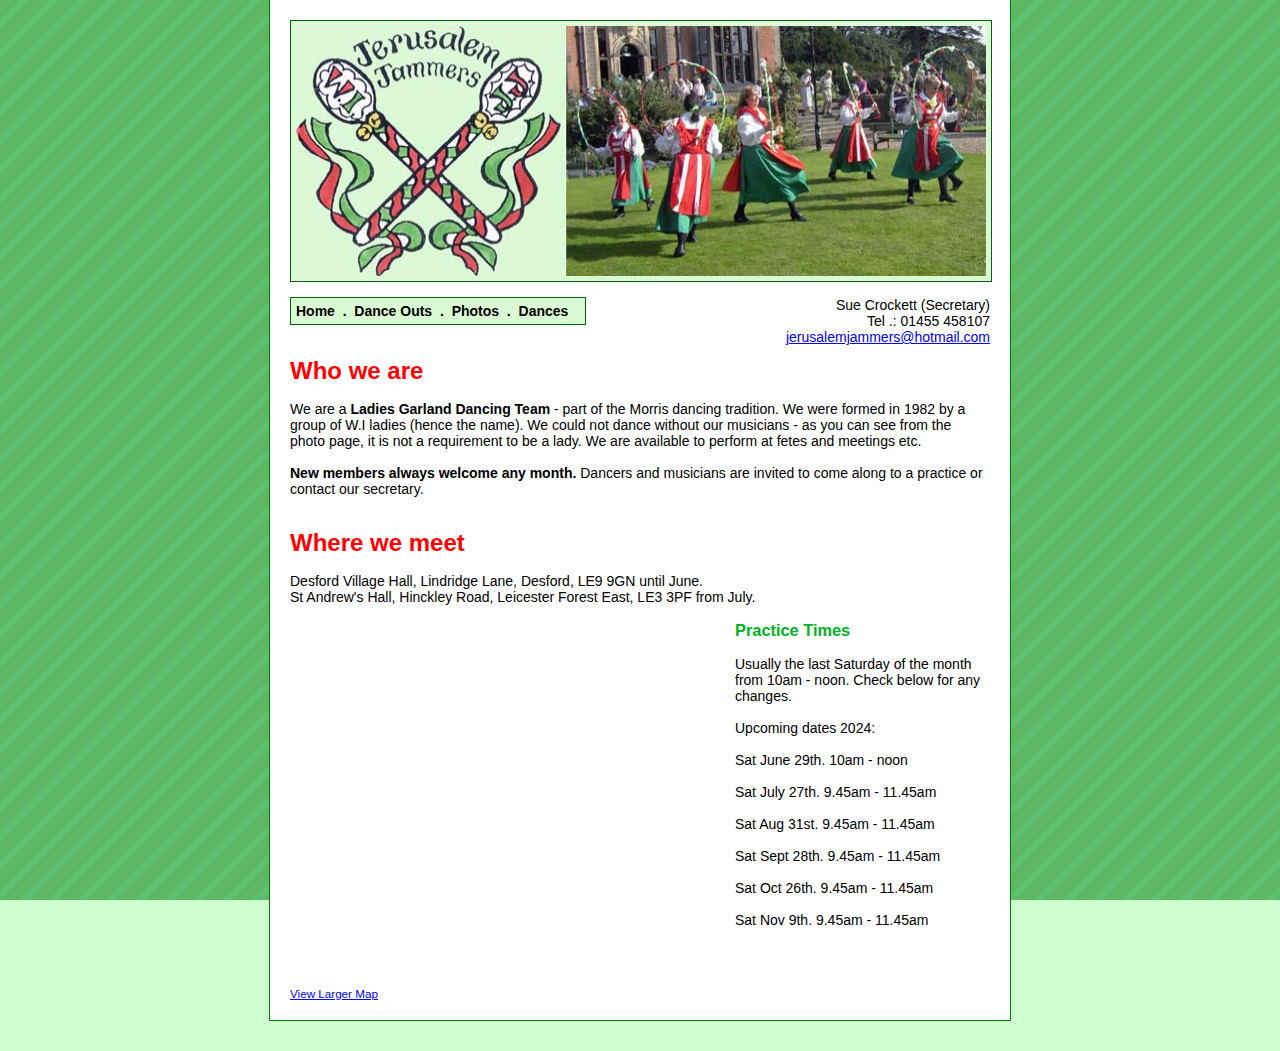
<file: index.html>
<!DOCTYPE html PUBLIC "-//W3C//DTD XHTML 1.0 Transitional//EN" "http://www.w3.org/TR/xhtml1/DTD/xhtml1-transitional.dtd">
<html xmlns="http://www.w3.org/1999/xhtml">

<meta http-equiv="Content-Type" content="text/html; charset=utf-8"/>
<title>The Jerusalem Jammers</title>
<link href="styles.css" rel="stylesheet" type="text/css"/>
</head>

<body>



<div id="wrapper">
	<img src="assets/images/title/title.jpg" alt="Jeruslaem Jammers" name="logo" width="690" height="250" id="logo"/>


	<div id="contact_top">
		<p>Sue Crockett (Secretary)</p>
		<p>Tel .: 01455 458107</p>
		<p><a href="mailto:jerusalemjammers@hotmail.com">jerusalemjammers@hotmail.com</a></p>
	</div>


	<p id="navigation"><a href="index.html">Home</a>&nbsp;&nbsp;.&nbsp;&nbsp;<a href="danceouts.html">Dance Outs</a>&nbsp;&nbsp;.&nbsp;&nbsp;<a href="photos.html">Photos</a>&nbsp;&nbsp;.&nbsp;&nbsp;<a href="dances.html">Dances</a></p>

<!-- InstanceBeginEditable name="body" -->


	<p>&nbsp;</p>
	<p>&nbsp;</p>



	<h2>Who we are</h2>


	<p>&nbsp;</p>



	<p>

	We are a <strong>Ladies Garland Dancing Team</strong> - part of the Morris dancing tradition. We were formed in 1982 by a group of W.I ladies (hence the name). We could not dance without our musicians - as you can see from the photo page, it is not a requirement to be a lady. We are available to perform at fetes and meetings etc.</p>

	<p>&nbsp;</p>
	<p><strong>New members always welcome any month. </strong> Dancers and musicians are invited to come along to a practice or contact our secretary.</p>
	<p>&nbsp;</p>
	<p>&nbsp;</p>



	<h2>Where we meet</h2>


	<p>&nbsp;</p>



	<p>Desford Village Hall, Lindridge Lane, Desford, LE9 9GN until June. </p>
        <p>St Andrew's Hall, Hinckley Road, Leicester Forest East, LE3 3PF from July. </p>

	<p>&nbsp;</p>


	<div id="practice_times">

		<h3>Practice Times</h3>

		<p>&nbsp;</p>


		<p>Usually the last Saturday of the month from 10am - noon. Check below for any changes. </p>


		<p>&nbsp;</p>


		<p>Upcoming dates 2024:</p>


		<p>&nbsp;</p>



		<p>Sat June 29th. 10am - noon</p>
		<p>&nbsp;</p>
		<p>Sat July 27th. 9.45am - 11.45am </p>
		<p>&nbsp;</p>
		<p>Sat Aug 31st. 9.45am - 11.45am </p>
		<p>&nbsp;</p>
		<p>Sat Sept 28th. 9.45am - 11.45am </p>
		<p>&nbsp;</p>
		<p>Sat Oct 26th. 9.45am - 11.45am </p>
		<p>&nbsp;</p>
		<p>Sat Nov 9th. 9.45am - 11.45am </p>
		<p>&nbsp;</p>
	</div>

	<iframe src="https://www.google.com/maps/embed?pb=!1m18!1m12!1m3!1d282.169707385249!2d-1.231617365805374!3d52.636495778381644!2m3!1f0!2f0!3f0!3m2!1i1024!2i768!4f13.1!3m3!1m2!1s0x48775e5ebe4c021b%3A0xf6244146f223d98!2sThe%20Hall!5e1!3m2!1sen!2suk!4v1680269401517!5m2!1sen!2suk" width="425" height="350" style="border:0;" allowfullscreen="" loading="lazy" referrerpolicy="no-referrer-when-downgrade"></iframe>
	<p><br/><small><a href="http://maps.google.co.uk/maps?f=q&amp;source=embed&amp;hl=en&amp;q=Main+St,+Kirby+Muxloe,+Leicester+LE9,+United+Kingdom&amp;sll=53.800651,-4.064941&amp;sspn=24.037263,67.675781&amp;ie=UTF8&amp;cd=1&amp;geocode=FRoqIwMd5DDt_w&amp;split=0&amp;ll=52.642543,-1.228495&amp;spn=0.023987,0.06609&amp;z=14&amp;iwloc=A" style="color:#0000FF;text-align:left">View Larger Map</a></small></p>
<!-- InstanceEndEditable -->


</div>


</body>
</html>
</file>
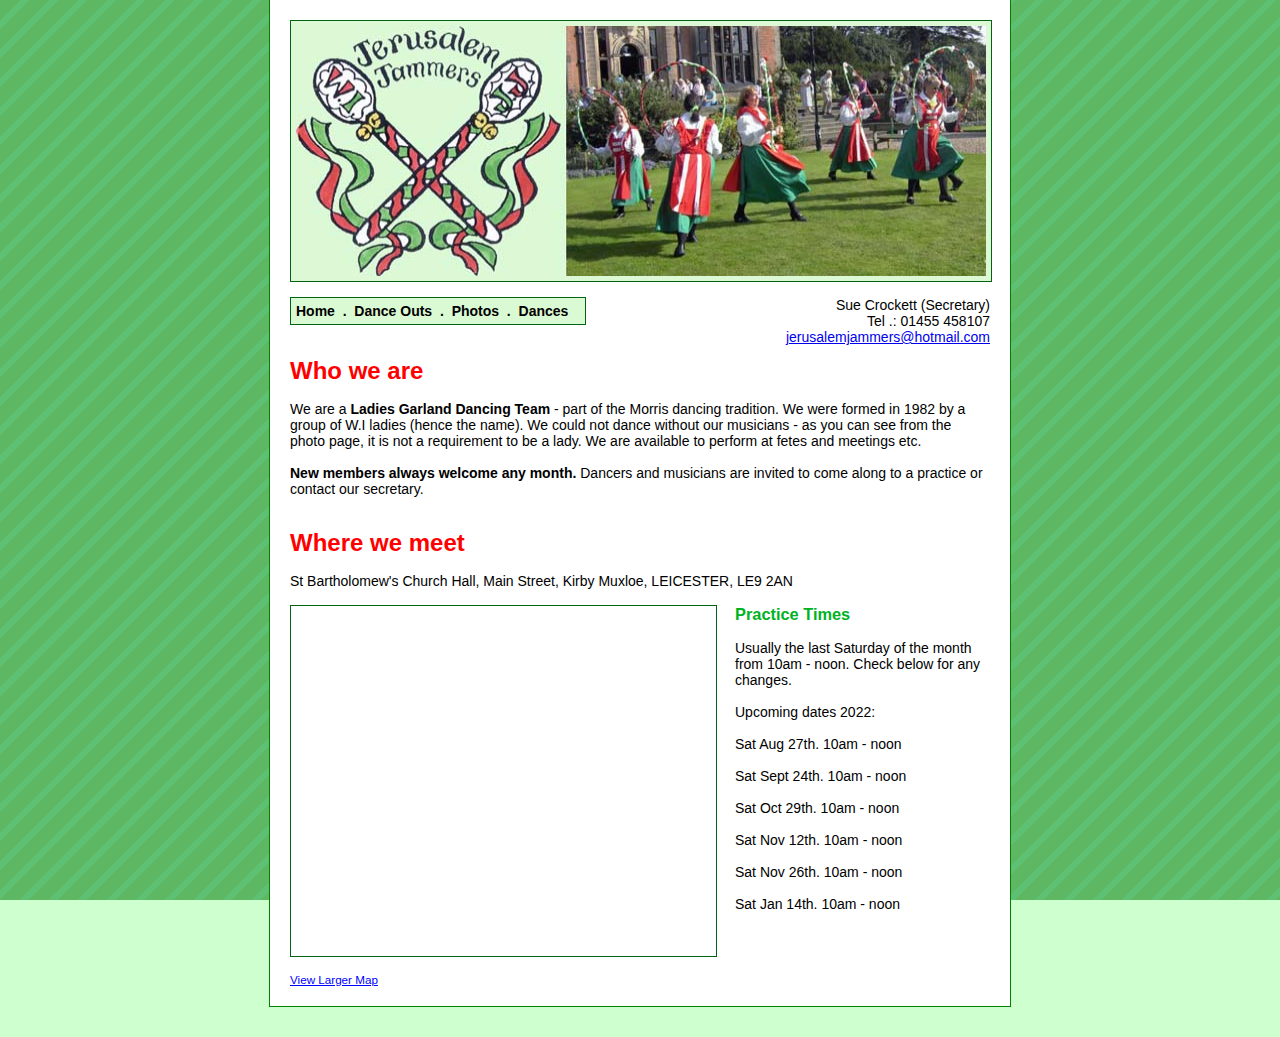
<file: www.jerusalemjammers.co.uk/index.html>
<!DOCTYPE html PUBLIC "-//W3C//DTD XHTML 1.0 Transitional//EN" "http://www.w3.org/TR/xhtml1/DTD/xhtml1-transitional.dtd">
<html xmlns="http://www.w3.org/1999/xhtml">

<meta http-equiv="Content-Type" content="text/html; charset=utf-8"/>
<title>The Jerusalem Jammers</title>
<link href="styles.css" rel="stylesheet" type="text/css"/>
</head>

<body>



<div id="wrapper">
	<img src="assets/images/title/title.jpg" alt="Jeruslaem Jammers" name="logo" width="690" height="250" id="logo"/>


	<div id="contact_top">
		<p>Sue Crockett (Secretary)</p>
		<p>Tel .: 01455 458107</p>
		<p><a href="mailto:jerusalemjammers@hotmail.com">jerusalemjammers@hotmail.com</a></p>
	</div>


	<p id="navigation"><a href="index.html">Home</a>&nbsp;&nbsp;.&nbsp;&nbsp;<a href="danceouts.html">Dance Outs</a>&nbsp;&nbsp;.&nbsp;&nbsp;<a href="photos.html">Photos</a>&nbsp;&nbsp;.&nbsp;&nbsp;<a href="dances.html">Dances</a></p>

<!-- InstanceBeginEditable name="body" -->


	<p>&nbsp;</p>
	<p>&nbsp;</p>



	<h2>Who we are</h2>


	<p>&nbsp;</p>



	<p>

	We are a <strong>Ladies Garland Dancing Team</strong> - part of the Morris dancing tradition. We were formed in 1982 by a group of W.I ladies (hence the name). We could not dance without our musicians - as you can see from the photo page, it is not a requirement to be a lady. We are available to perform at fetes and meetings etc.</p>

	<p>&nbsp;</p>
	<p><strong>New members always welcome any month. </strong> Dancers and musicians are invited to come along to a practice or contact our secretary.</p>
	<p>&nbsp;</p>
	<p>&nbsp;</p>



	<h2>Where we meet</h2>


	<p>&nbsp;</p>



	<p>St Bartholomew's Church Hall, Main Street, Kirby Muxloe, LEICESTER, LE9 2AN</p>



	<p>&nbsp;</p>


	<div id="practice_times">

		<h3>Practice Times</h3>

		<p>&nbsp;</p>


		<p>Usually the last Saturday of the month from 10am - noon. Check below for any changes. </p>


		<p>&nbsp;</p>


		<p>Upcoming dates 2022:</p>


		<p>&nbsp;</p>



		<p>Sat Aug 27th. 10am - noon</p>
		<p>&nbsp;</p>
		<p>Sat Sept 24th. 10am - noon</p>
		<p>&nbsp;</p>
		<p>Sat Oct 29th. 10am - noon</p>
		<p>&nbsp;</p>
		<p>Sat Nov 12th. 10am - noon</p>
		<p>&nbsp;</p>
		<p>Sat Nov 26th. 10am - noon</p>
		<p>&nbsp;</p>
		<p>Sat Jan 14th. 10am - noon</p>
		<p>&nbsp;</p>
	</div>

	<iframe width="425" height="350" frameborder="0" scrolling="no" marginheight="0" marginwidth="0" src="http://maps.google.co.uk/maps?f=q&amp;source=s_q&amp;hl=en&amp;q=Main+St,+Kirby+Muxloe,+Leicester+LE9,+United+Kingdom&amp;sll=53.800651,-4.064941&amp;sspn=24.037263,67.675781&amp;ie=UTF8&amp;cd=1&amp;geocode=FRoqIwMd5DDt_w&amp;split=0&amp;ll=52.642543,-1.228495&amp;spn=0.023987,0.06609&amp;z=14&amp;iwloc=A&amp;output=embed"></iframe>
	<p><br/><small><a href="http://maps.google.co.uk/maps?f=q&amp;source=embed&amp;hl=en&amp;q=Main+St,+Kirby+Muxloe,+Leicester+LE9,+United+Kingdom&amp;sll=53.800651,-4.064941&amp;sspn=24.037263,67.675781&amp;ie=UTF8&amp;cd=1&amp;geocode=FRoqIwMd5DDt_w&amp;split=0&amp;ll=52.642543,-1.228495&amp;spn=0.023987,0.06609&amp;z=14&amp;iwloc=A" style="color:#0000FF;text-align:left">View Larger Map</a></small></p>
<!-- InstanceEndEditable -->


</div>


</body>
</html>
</file>
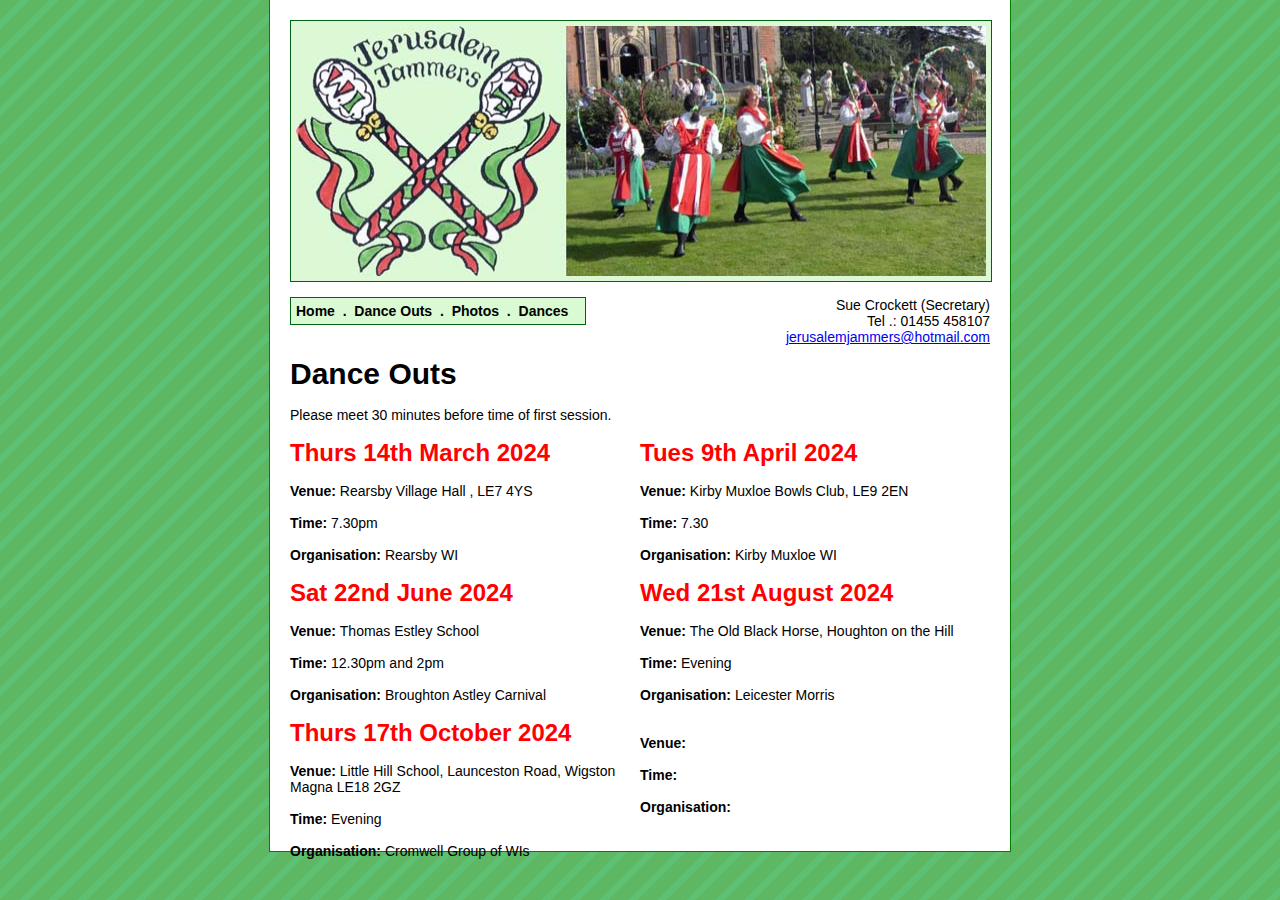
<file: danceouts.html>
<!DOCTYPE html PUBLIC "-//W3C//DTD XHTML 1.0 Transitional//EN" "http://www.w3.org/TR/xhtml1/DTD/xhtml1-transitional.dtd">
<html xmlns="http://www.w3.org/1999/xhtml">
<meta http-equiv="Content-Type" content="text/html; charset=utf-8"/>
<title>The Jerusalem Jammers</title>
<link href="styles.css" rel="stylesheet" type="text/css"/>

</head>

<body>


<div id="wrapper">
	<img src="assets/images/title/title.jpg" alt="Jeruslaem Jammers" name="logo" width="690" height="250" id="logo"/>


	<div id="contact_top">
		<p>Sue Crockett (Secretary)</p>
		<p>Tel .: 01455 458107</p>
		<p><a href="mailto:jerusalemjammers@hotmail.com">jerusalemjammers@hotmail.com</a></p>
	</div>


	<p id="navigation"><a href="index.html">Home</a>&nbsp;&nbsp;.&nbsp;&nbsp;<a href="danceouts.html">Dance Outs</a>&nbsp;&nbsp;.&nbsp;&nbsp;<a href="photos.html">Photos</a>&nbsp;&nbsp;.&nbsp;&nbsp;<a href="dances.html">Dances</a></p>

<p>&nbsp; </p>
<p>&nbsp;</p>
<h1>Dance Outs</h1>
<p>&nbsp;</p>

<p>Please meet 30 minutes before time of first session. </p>
<p>&nbsp;</p>






<div class="danceouts"><!-- aaaaaaaaaaaaaaaaaaaaaaaaaaaaaaaaaaa -->

<div class="danceouts_01"><!-- left -->

<h2>Thurs 14th March 2024 </h2>
<p>&nbsp;</p>
<p><strong> Venue: </strong> Rearsby Village Hall , LE7 4YS </p>
<p>&nbsp;</p>
<p><strong> Time: </strong> 7.30pm </p>
<p>&nbsp;</p>
<p><strong>Organisation: </strong> Rearsby WI </p>
<p>&nbsp;</p>
</div>




<div class="danceouts_02"><!-- right -->

<h2> Tues 9th April 2024 </h2>
<p>&nbsp;</p>
<p><strong> Venue: </strong> Kirby Muxloe Bowls Club, LE9 2EN </p>
<p>&nbsp;</p>
<p><strong> Time: </strong> 7.30 </p>
<p>&nbsp;</p>
<p><strong>Organisation: </strong> Kirby Muxloe WI  </p>
<p>&nbsp;</p>
</div>




</div><!-- aaaaaaaaaaaaaaaaaaaaaaaaaaaaaaaaaaaaaaaaa -->



<div class="danceouts"><!-- bbbbbbbbbbbbbbbbbbbbbbbbbbbbbbbbbbbbbbbbbbb -->

<div class="danceouts_01"><!-- left -->

<h2> Sat 22nd June 2024 </h2>
<p>&nbsp;</p>
<p><strong> Venue: </strong> Thomas Estley School </p>
<p>&nbsp;</p>
<p><strong> Time: </strong> 12.30pm and 2pm </p>
<p>&nbsp;</p>
<p><strong>Organisation: </strong> Broughton Astley Carnival  </p>
<p>&nbsp;</p>
</div>




<div class="danceouts_02"><!-- right -->

<h2>Wed 21st August 2024 </h2>
<p>&nbsp;</p>
<p><strong> Venue: </strong> The Old Black Horse, Houghton on the Hill </p>
<p>&nbsp;</p>
<p><strong> Time: </strong> Evening </p>
<p>&nbsp;</p>
<p><strong>Organisation: </strong> Leicester Morris </p>
<p>&nbsp;</p>
</div>


</div><!-- bbbbbbbbbbbbbbbbbbbbbbbbbbbbbbbbbbbbbbbb -->



<div class="danceouts"><!-- ccccccccccccccccccccccccccccccccccccc -->

<div class="danceouts_01"><!-- left -->

<h2> Thurs 17th October 2024  </h2>
<p>&nbsp;</p>
<p><strong> Venue: </strong>Little Hill School, Launceston Road, Wigston Magna LE18 2GZ  </p>
<p>&nbsp;</p>
<p><strong> Time: </strong>Evening </p>
<p>&nbsp;</p>
<p><strong>Organisation: </strong> Cromwell Group of WIs </p>
<p>&nbsp;</p>
</div>



<div class="danceouts_02"><!-- right -->

<h2>  </h2>
<p>&nbsp;</p>
<p><strong> Venue: </strong>  </p>
<p>&nbsp;</p>
<p><strong> Time: </strong>  </p>
<p>&nbsp;</p>
<p><strong>Organisation: </strong>   </p>
<p>&nbsp;</p>
</div>


</div><!-- ccccccccccccccccccccccccccccccccccccc -->
</div>


</body>
</html>
</file>
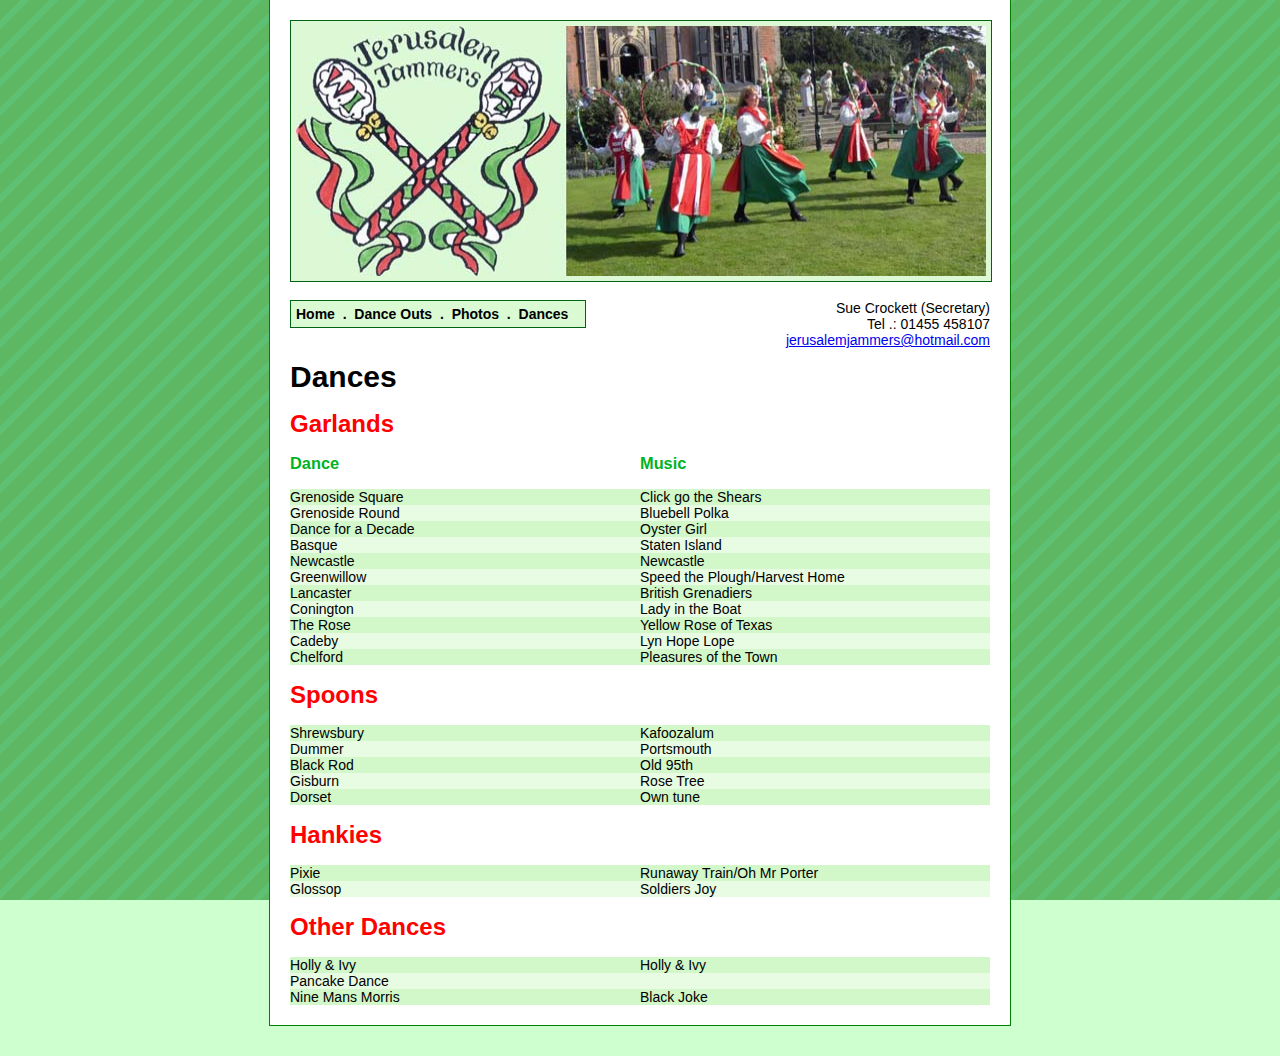
<file: dances.html>
<!DOCTYPE HTML>
<html>
<head>
<meta charset="utf-8">
<title>The Jerusalem Jammers</title>
<link href="styles.css" rel="stylesheet" type="text/css">
</head>

<body>



<div id="wrapper">

	<img src="assets/images/title/title.jpg" alt="Jeruslaem Jammers" name="logo" width="690" height="250" id="logo">
	
	
	<div id="contact_top">
		<p>Sue Crockett (Secretary)</p>
		<p>Tel .: 01455 458107</p>
		<p><a href="mailto:jerusalemjammers@hotmail.com">jerusalemjammers@hotmail.com</a></p>
	</div>
	
	
	<p id="navigation"><a href="index.html">Home</a>&nbsp;&nbsp;.&nbsp;&nbsp;<a href="danceouts.html">Dance Outs</a>&nbsp;&nbsp;.&nbsp;&nbsp;<a href="photos.html">Photos</a>&nbsp;&nbsp;.&nbsp;&nbsp;<a href="dances.html">Dances</a></p>
<p>&nbsp;</p>
<p>&nbsp;</p>

<h1>Dances</h1>
<p>&nbsp;</p>
<h2>Garlands</h2>
<p>&nbsp;</p>

<div class="dances_03">
  <h3>Dance</h3>
  <p>&nbsp;</p>
  
</div>

<div class="dances_04">
  <h3>Music</h3>
  <p>&nbsp;</p>
</div>

<div class="dances_01">
  <p class="white">Grenoside Square</p>
  <p>Grenoside Round</p>
  <p class="white">Dance for a Decade</p>
  <p>Basque</p>
  
  <p class="white">Newcastle</p>
  <p>Greenwillow</p>
  <p class="white">Lancaster</p>
  <p>Conington</p>
  <p class="white">The Rose</p>
  <p>Cadeby</p>
  <p class="white">Chelford</p>
</div>

<div class="dances_02">
  
  <p class="white">Click go the Shears</p>
  <p>Bluebell Polka</p>
  <p class="white">Oyster Girl</p>
  <p>Staten Island</p>
  <p class="white">Newcastle</p>
  <p>Speed the Plough/Harvest Home</p>
  <p class="white">British Grenadiers</p>
  <p>Lady in the Boat</p>
  <p class="white">Yellow Rose of Texas</p>
  
  <p>Lyn Hope Lope</p>
  <p class="white">Pleasures of the Town</p>
</div>




<p>&nbsp;</p>
<h2>Spoons</h2>
<p>&nbsp;</p>

<div class="dances_01">
  <p class="white">Shrewsbury</p>
  
  <p>Dummer</p>
  <p class="white">Black  Rod</p>
  <p>Gisburn</p>
  <p class="white">Dorset</p>
</div>

<div class="dances_02">
  <p class="white">Kafoozalum</p>
  <p>Portsmouth</p>
  <p class="white">Old  95th </p>
  
  <p>Rose Tree</p>
  <p class="white">Own  tune</p>
</div>


<p>&nbsp;<p>
<h2>Hankies</h2>
<p>&nbsp;</p>

<div class="dances_01">
  <p class="white">Pixie</p>
  <p>Glossop</p>
  
</div>

<div class="dances_02">
  <p class="white">Runaway  Train/Oh Mr Porter</p>
  <p>Soldiers  Joy</p>
</div>


<p>&nbsp;</p>
<h2>Other Dances</h2>
<p>&nbsp;</p>

<div class="dances_01">
  <p class="white">Holly  &amp; Ivy</p>
  
  <p>Pancake  Dance</p>
  <p class="white">Nine  Mans Morris</p>
</div>

<div class="dances_02">
  <p class="white">Holly  &amp; Ivy</p>
  <p>&nbsp;</p>
  <p class="white">Black  Joke</p>
</div>



</div>


</body>
</html>
</file>
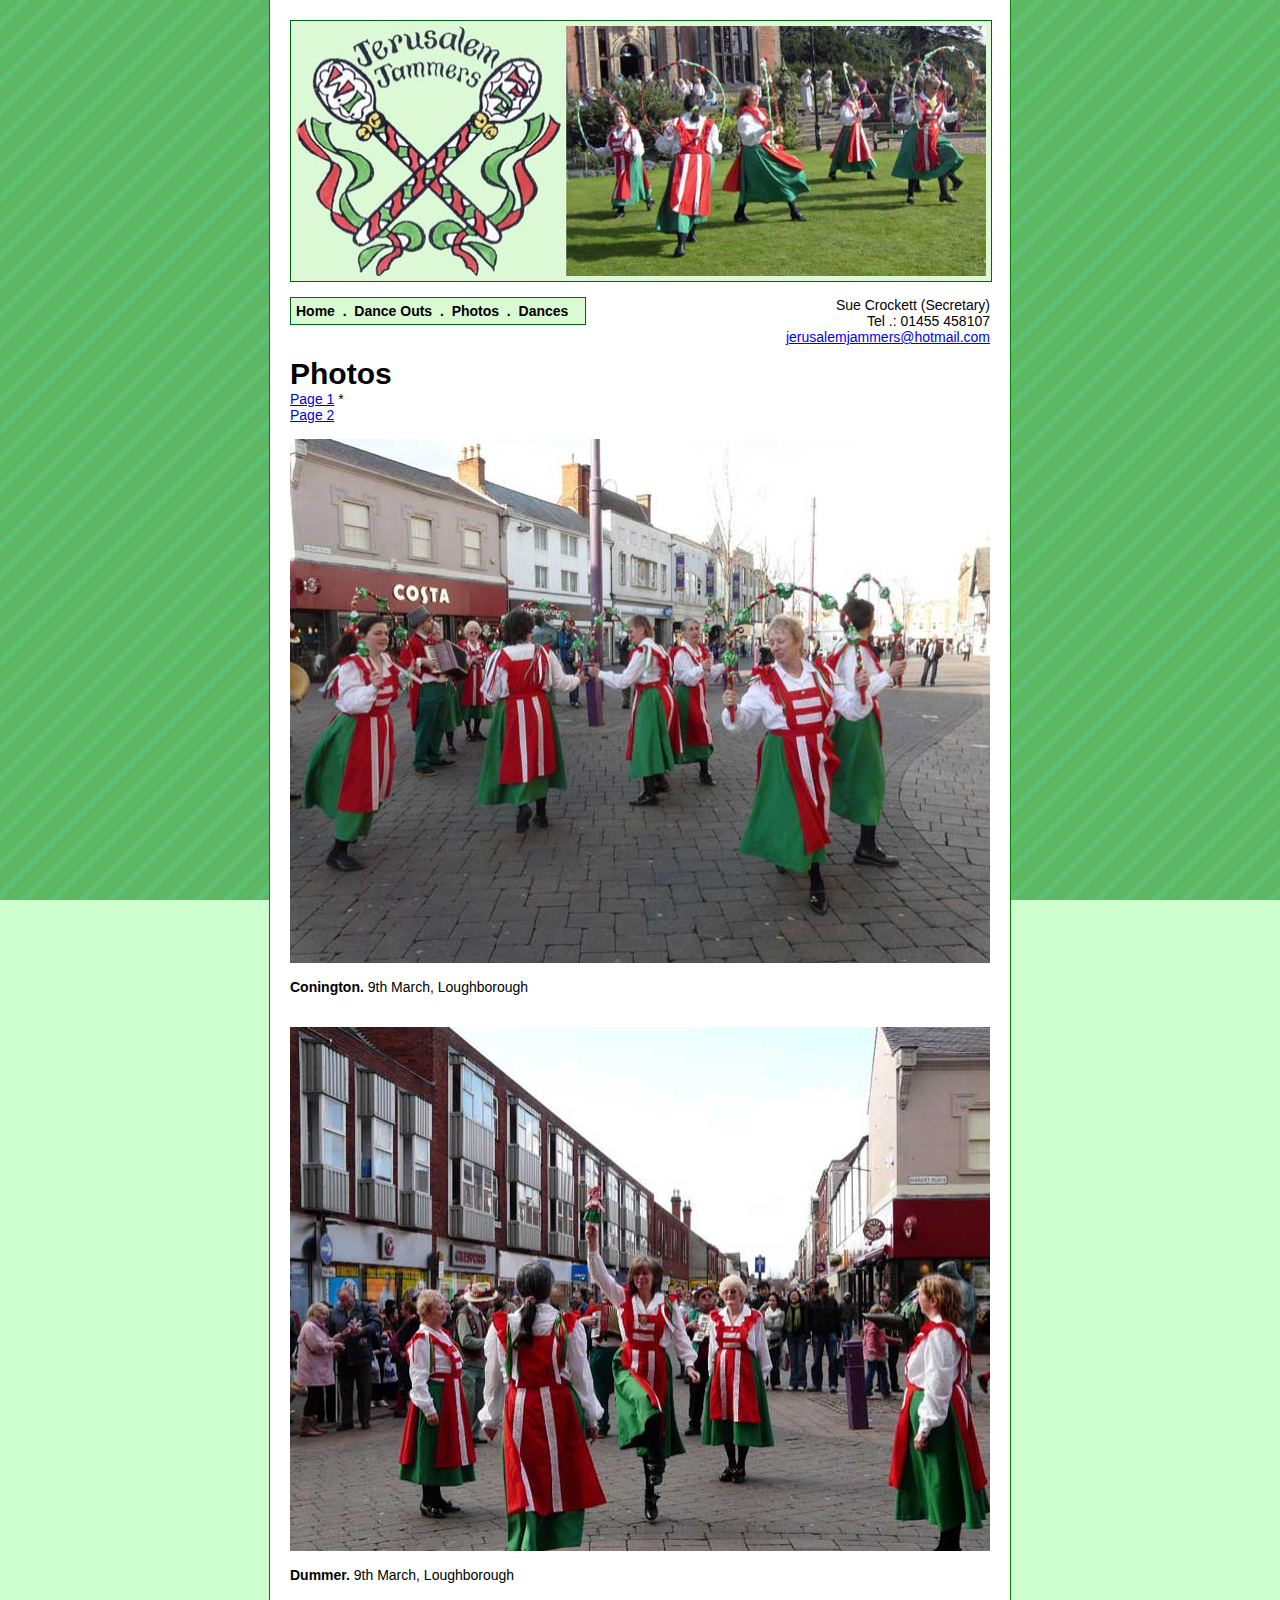
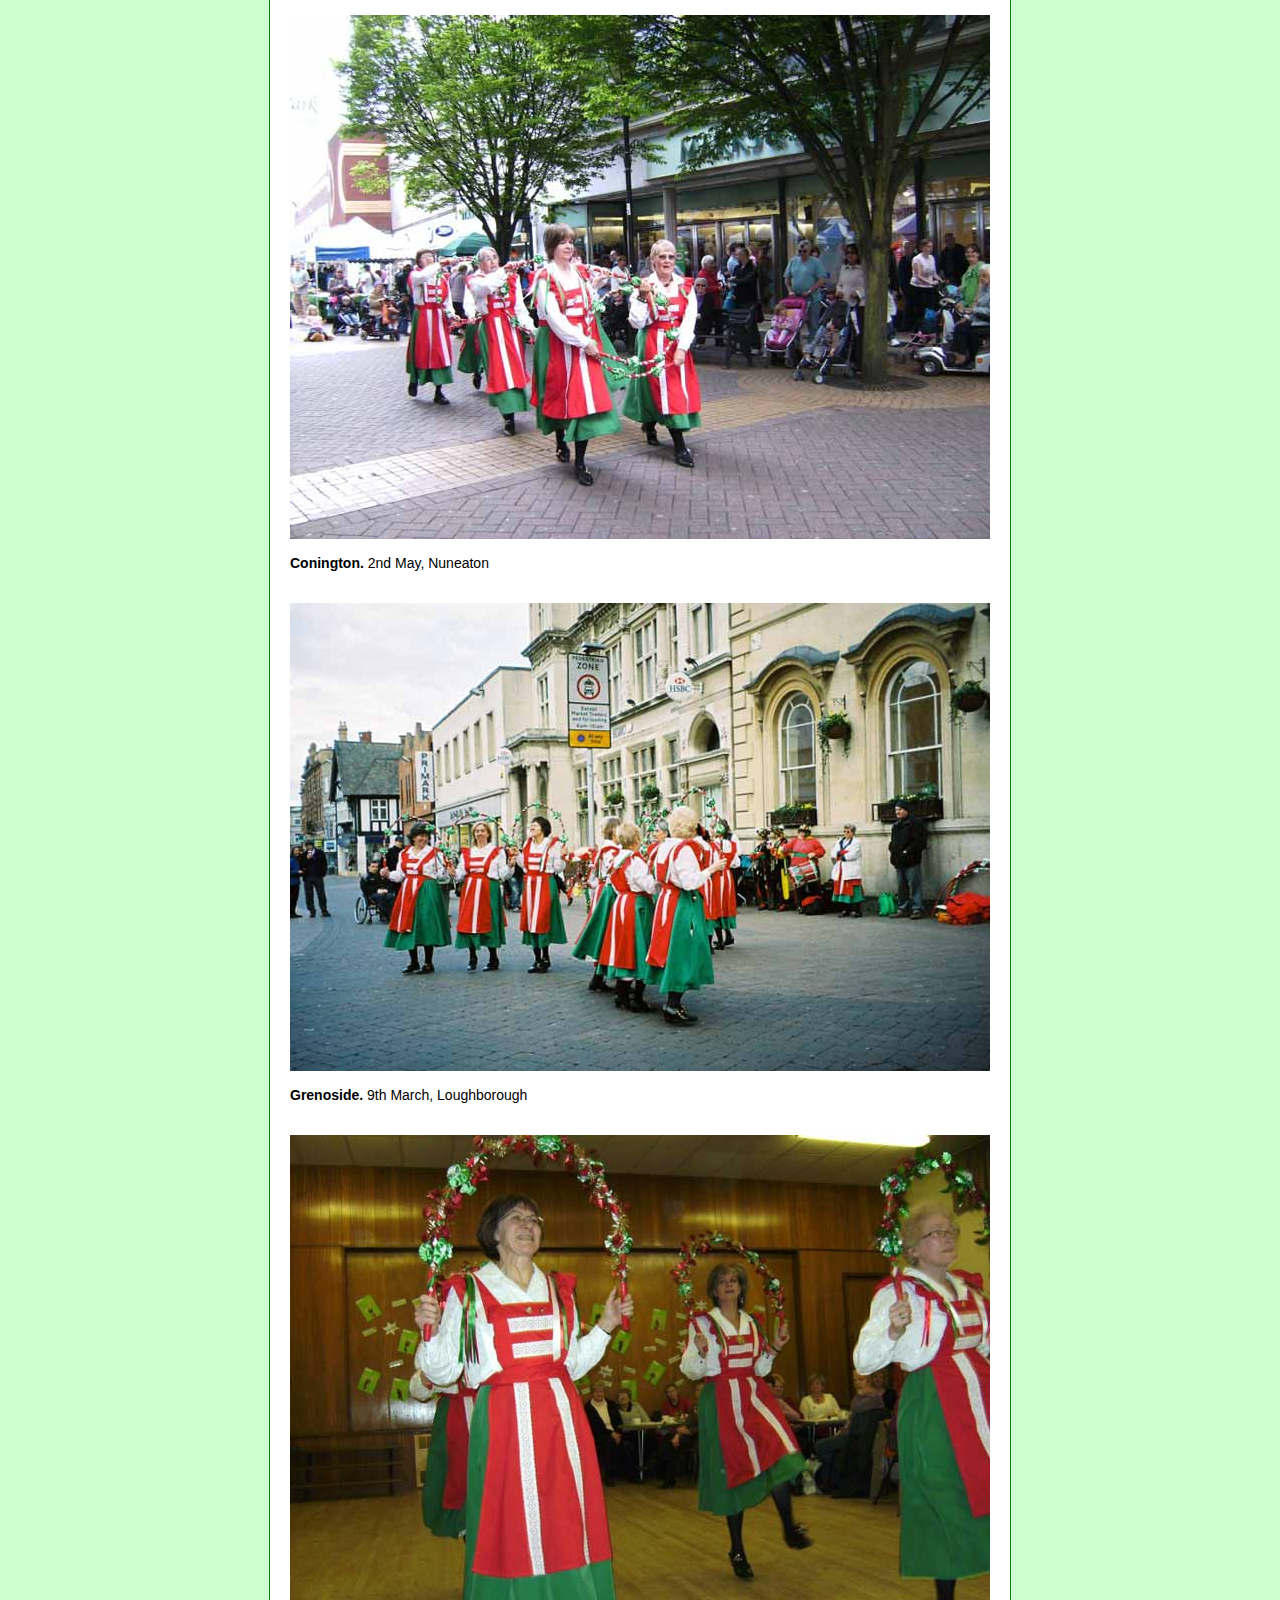
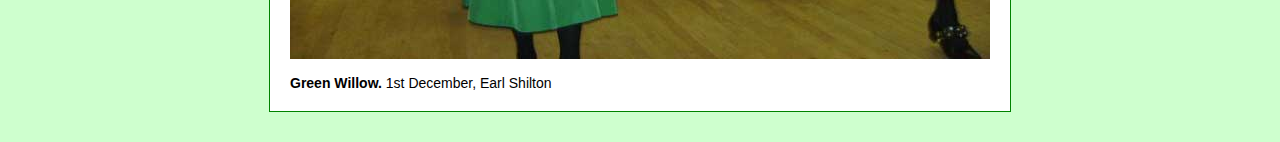
<file: photos.html>
<!DOCTYPE html PUBLIC "-//W3C//DTD XHTML 1.0 Transitional//EN" "http://www.w3.org/TR/xhtml1/DTD/xhtml1-transitional.dtd">
<html xmlns="http://www.w3.org/1999/xhtml"><!-- InstanceBegin template="/Templates/template.dwt" codeOutsideHTMLIsLocked="false" -->
<head>
<meta http-equiv="Content-Type" content="text/html; charset=utf-8" />
<!-- InstanceBeginEditable name="doctitle" -->
<title>The Jerusalem Jammers</title>
<!-- InstanceEndEditable -->
<link href="styles.css" rel="stylesheet" type="text/css" />
<!-- InstanceBeginEditable name="head" --><!-- InstanceEndEditable -->
</head>

<body>



<div id="wrapper">
	<img src="assets/images/title/title.jpg" alt="Jeruslaem Jammers" name="logo" width="690" height="250" id="logo"/>


	<div id="contact_top">
		<p>Sue Crockett (Secretary)</p>
		<p>Tel .: 01455 458107</p>
		<p><a href="mailto:jerusalemjammers@hotmail.com">jerusalemjammers@hotmail.com</a></p>
	</div>


	<p id="navigation"><a href="index.html">Home</a>&nbsp;&nbsp;.&nbsp;&nbsp;<a href="danceouts.html">Dance Outs</a>&nbsp;&nbsp;.&nbsp;&nbsp;<a href="photos.html">Photos</a>&nbsp;&nbsp;.&nbsp;&nbsp;<a href="dances.html">Dances</a></p>

<!-- InstanceBeginEditable name="body" -->
<p>&nbsp;</p>
<p>&nbsp;</p>
<h1>Photos</h1>
<p><a href="photos.html">Page 1</a> *</p>
<p><a href="photos2.html">Page 2</a></p>
<p>&nbsp;</p>




<p><img src="assets/images/photos/1-2.jpg" alt="Photo 02" width="700" height="524" /></p>
<p>&nbsp; </p>
<p><strong>Conington.</strong> 9th March, Loughborough</p>
<p>&nbsp;</p>
<p>&nbsp;</p>


<p><img src="assets/images/photos/1-3.jpg" alt="Photo 01" width="700" height="524" /></p>
<p>&nbsp; </p>
<p><strong>Dummer.</strong> 9th March, Loughborough</p>
<p>&nbsp;</p>
<p>&nbsp;</p>


<p><img src="assets/images/photos/1-4.jpg" alt="Photo 01" width="700" height="524" /></p>
<p>&nbsp; </p>
<p><strong>Conington.</strong> 2nd May, Nuneaton</p>
<p>&nbsp;</p>
<p>&nbsp;</p>


<p><img src="assets/images/photos/1-5.jpg" alt="Photo 01" width="700" height="468" /></p>
<p>&nbsp; </p>
<p><strong>Grenoside.</strong> 9th March, Loughborough</p>
<p>&nbsp;</p>
<p>&nbsp;</p>


<p><img src="assets/images/photos/1-6.jpg" alt="Photo 01" width="700" height="524" /></p>
<p>&nbsp; </p>
<p><strong>Green Willow.</strong> 1st December, Earl Shilton</p>
<!-- InstanceEndEditable --></div>


</body>
<!-- InstanceEnd --></html>
</file>
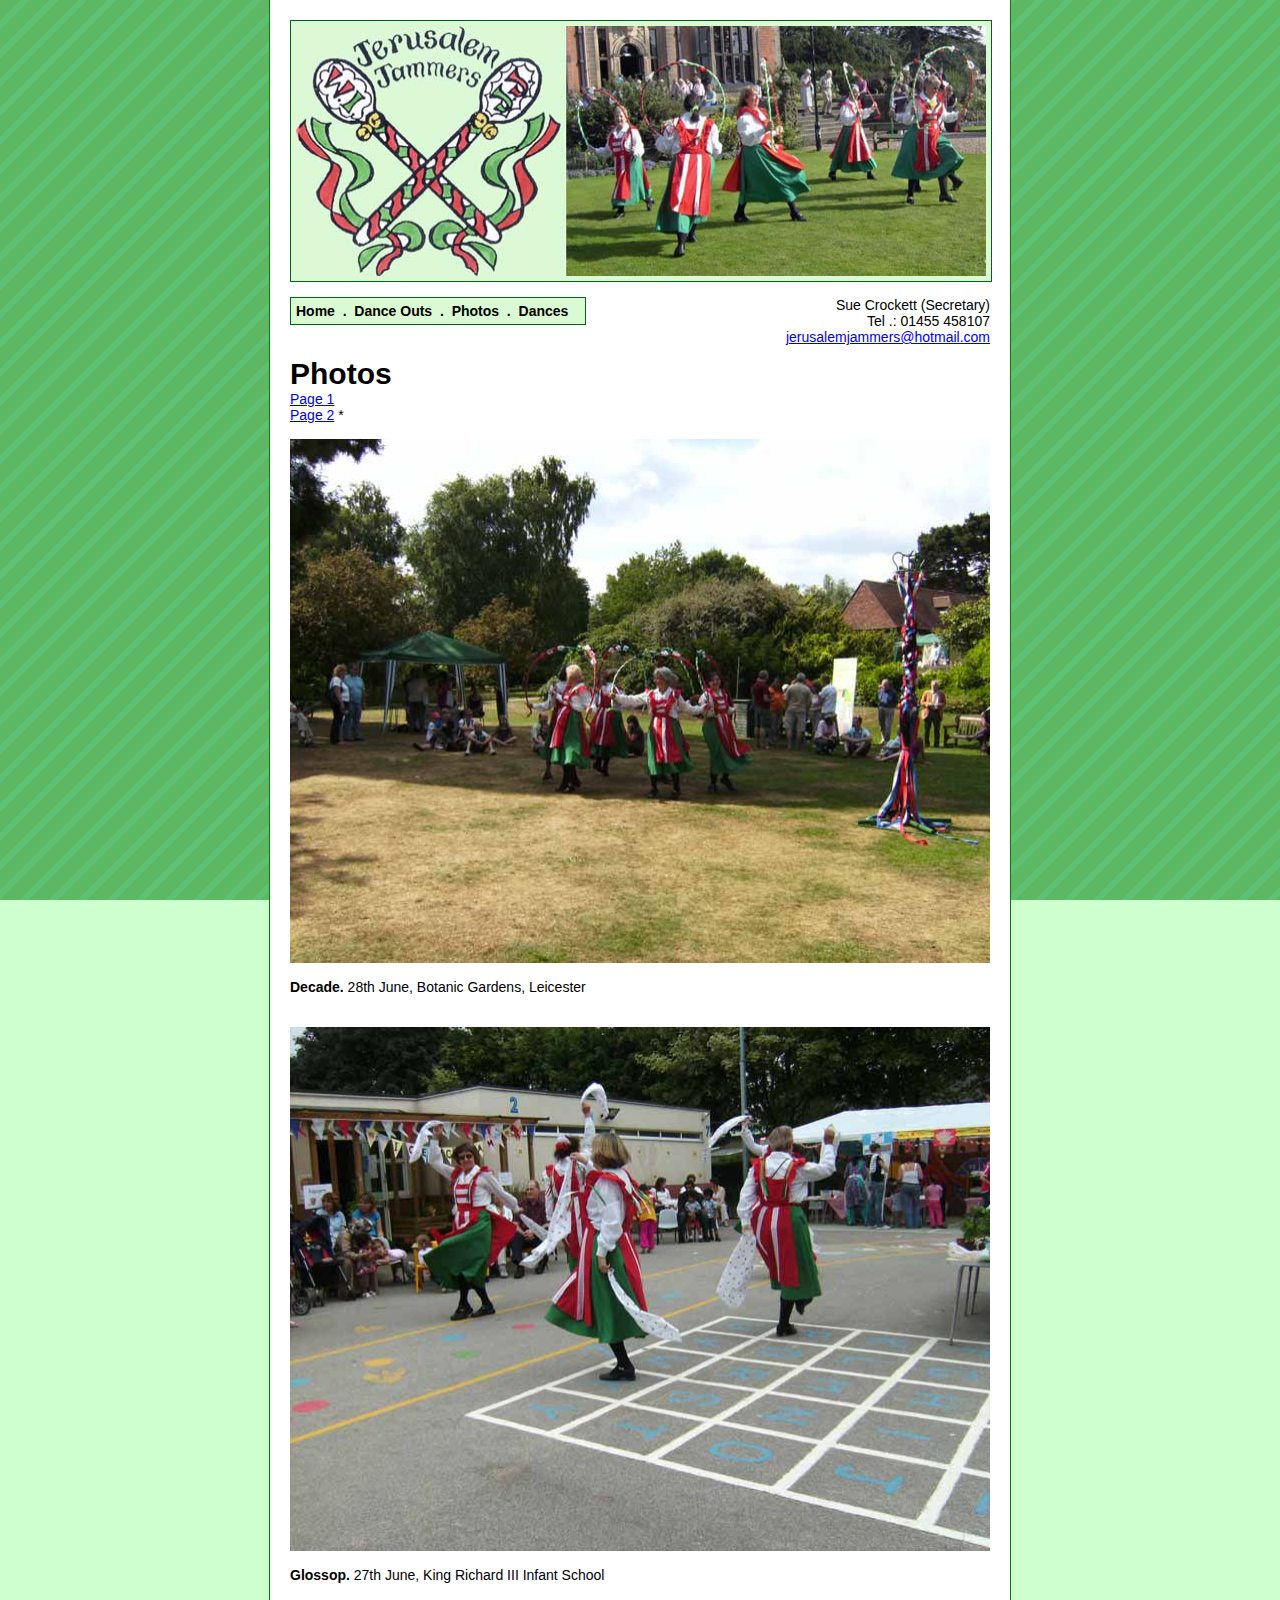
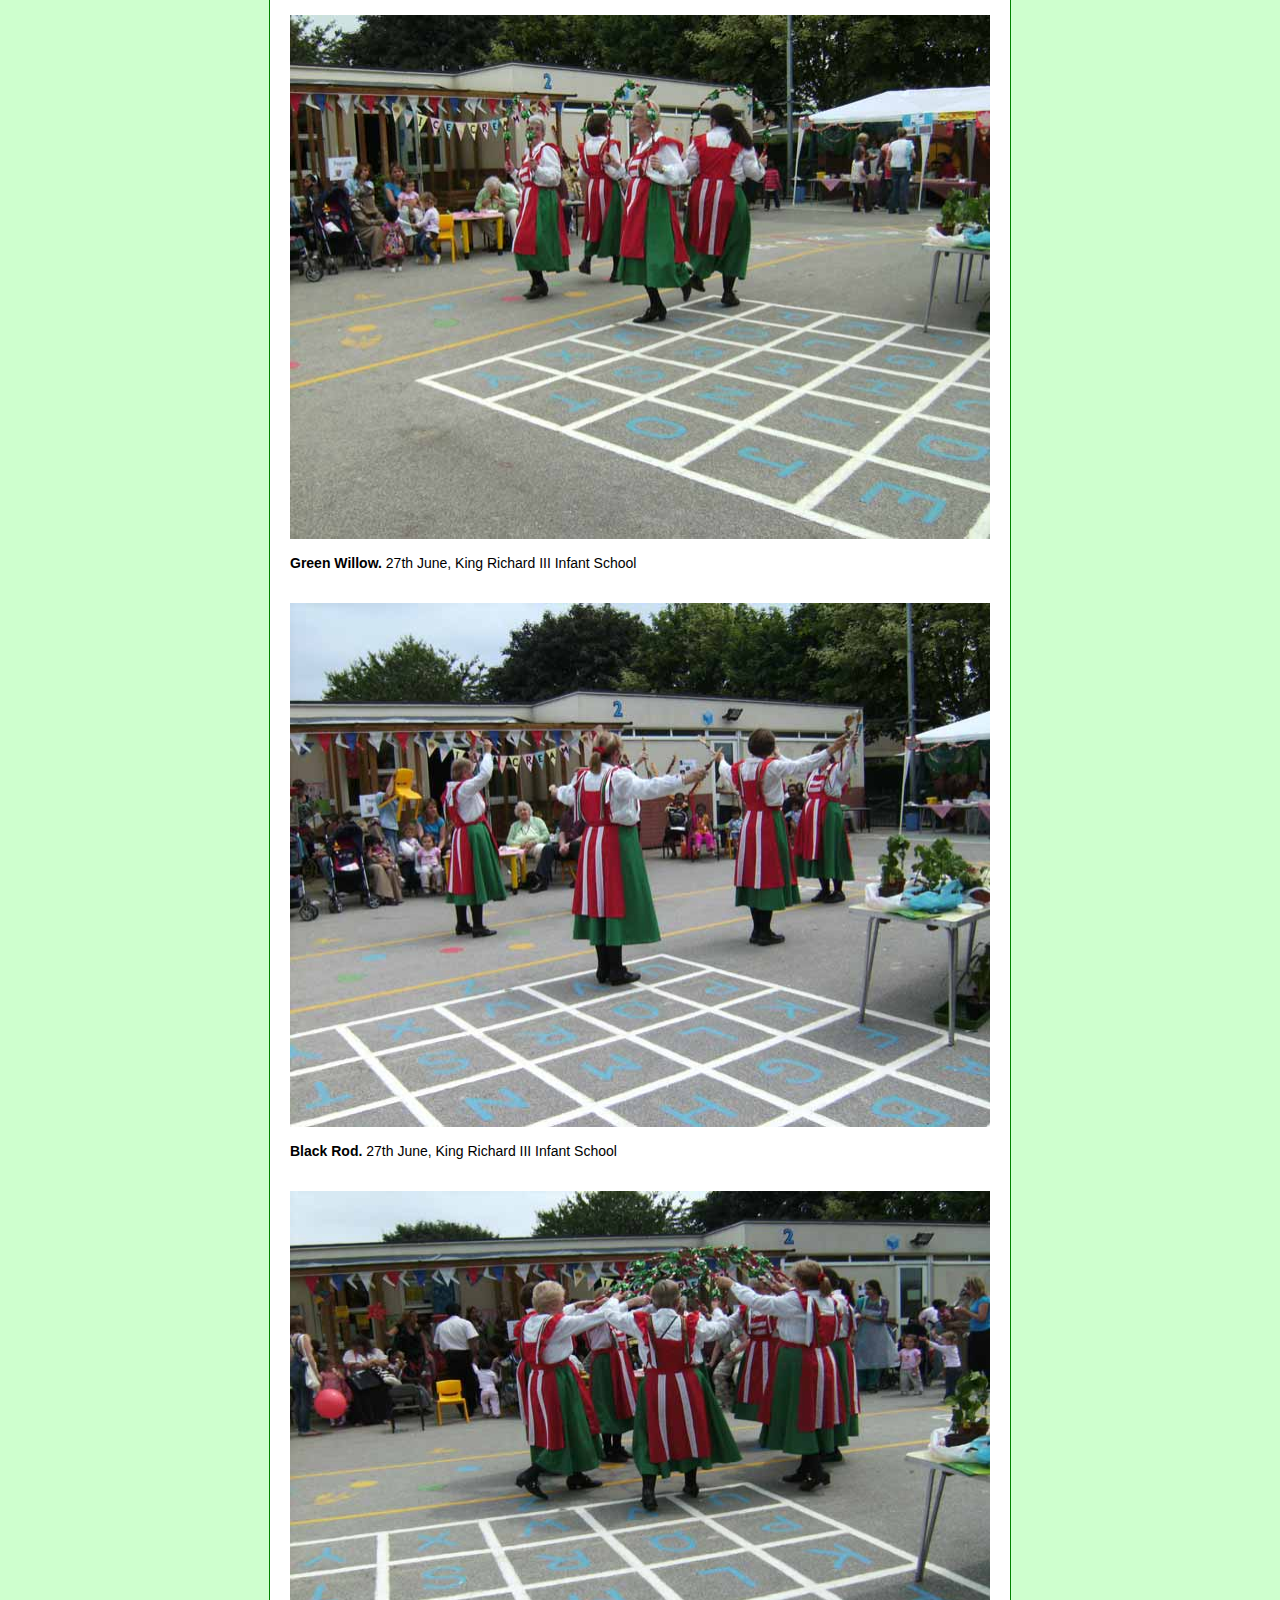
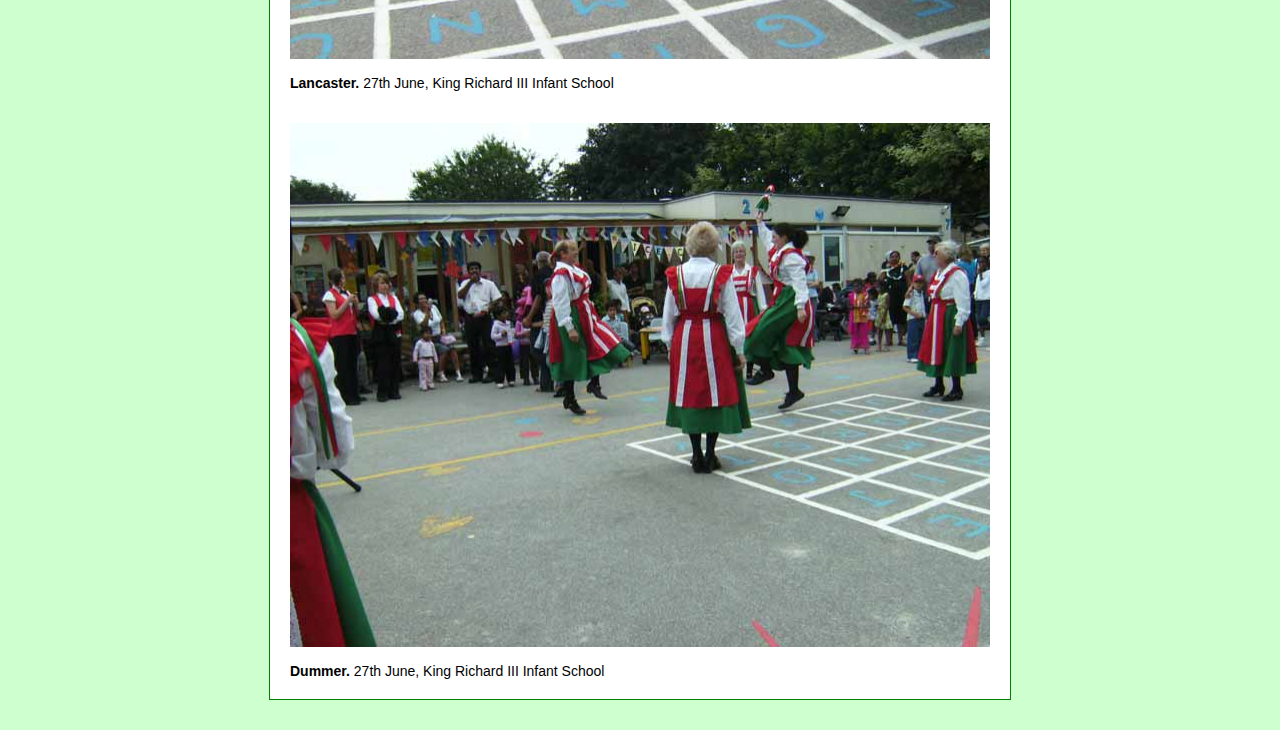
<file: photos2.html>
<!DOCTYPE html PUBLIC "-//W3C//DTD XHTML 1.0 Transitional//EN" "http://www.w3.org/TR/xhtml1/DTD/xhtml1-transitional.dtd">
<html xmlns="http://www.w3.org/1999/xhtml"><!-- InstanceBegin template="/Templates/template.dwt" codeOutsideHTMLIsLocked="false" -->
<head>
<meta http-equiv="Content-Type" content="text/html; charset=utf-8" />
<!-- InstanceBeginEditable name="doctitle" -->
<title>The Jerusalem Jammers</title>
<!-- InstanceEndEditable -->
<link href="styles.css" rel="stylesheet" type="text/css" />
<!-- InstanceBeginEditable name="head" --><!-- InstanceEndEditable -->
</head>

<body>



<div id="wrapper">
	<img src="assets/images/title/title.jpg" alt="Jeruslaem Jammers" name="logo" width="690" height="250" id="logo"/>
	
	
	<div id="contact_top">
		<p>Sue Crockett (Secretary)</p>
		<p>Tel .: 01455 458107</p>
		<p><a href="mailto:jerusalemjammers@hotmail.com">jerusalemjammers@hotmail.com</a></p>
	</div>
	
	
	<p id="navigation"><a href="index.html">Home</a>&nbsp;&nbsp;.&nbsp;&nbsp;<a href="danceouts.html">Dance Outs</a>&nbsp;&nbsp;.&nbsp;&nbsp;<a href="photos.html">Photos</a>&nbsp;&nbsp;.&nbsp;&nbsp;<a href="dances.html">Dances</a></p>
	
<!-- InstanceBeginEditable name="body" -->
<p>&nbsp;</p>
<p>&nbsp;</p>
<h1>Photos</h1>
<p><a href="photos.html">Page 1</a></p>
<p><a href="photos2.html">Page 2</a> *</p>
<p>&nbsp;</p>



<p><img src="assets/images/photos/decade_280609_site.jpg" alt="Photo 01" width="700" height="524" /></p>
<p>&nbsp; </p>
<p><strong>Decade.</strong> 28th June, Botanic Gardens, Leicester</p>
<p>&nbsp;</p>
<p>&nbsp;</p>


<p><img src="assets/images/photos/glossop_270609_site.jpg" alt="Photo 02" width="700" height="524" /></p>
<p>&nbsp; </p>
<p><strong>Glossop.</strong> 27th June, King Richard III Infant School</p>
<p>&nbsp;</p>
<p>&nbsp;</p>


<p><img src="assets/images/photos/greenwillow_270609_site.jpg" alt="Photo 01" width="700" height="524" /></p>
<p>&nbsp; </p>
<p><strong>Green Willow.</strong> 27th June, King Richard III Infant School</p>
<p>&nbsp;</p>
<p>&nbsp;</p>


<p><img src="assets/images/photos/blackrod_270609_site.jpg" alt="Photo 01" width="700" height="524" /></p>
<p>&nbsp; </p>
<p><strong>Black Rod.</strong> 27th June, King Richard III Infant School</p>
<p>&nbsp;</p>
<p>&nbsp;</p>


<p><img src="assets/images/photos/lancaster_270609_site.jpg" alt="Photo 01" width="700" height="468" /></p>
<p>&nbsp; </p>
<p><strong>Lancaster.</strong> 27th June, King Richard III Infant School</p>
<p>&nbsp;</p>
<p>&nbsp;</p>


<p><img src="assets/images/photos/dummer_270609_site.jpg" alt="Photo 01" width="700" height="524" /></p>
<p>&nbsp; </p>
<p><strong>Dummer.</strong> 27th June, King Richard III Infant School</p>


<!-- InstanceEndEditable --></div>


</body>
<!-- InstanceEnd --></html>
</file>
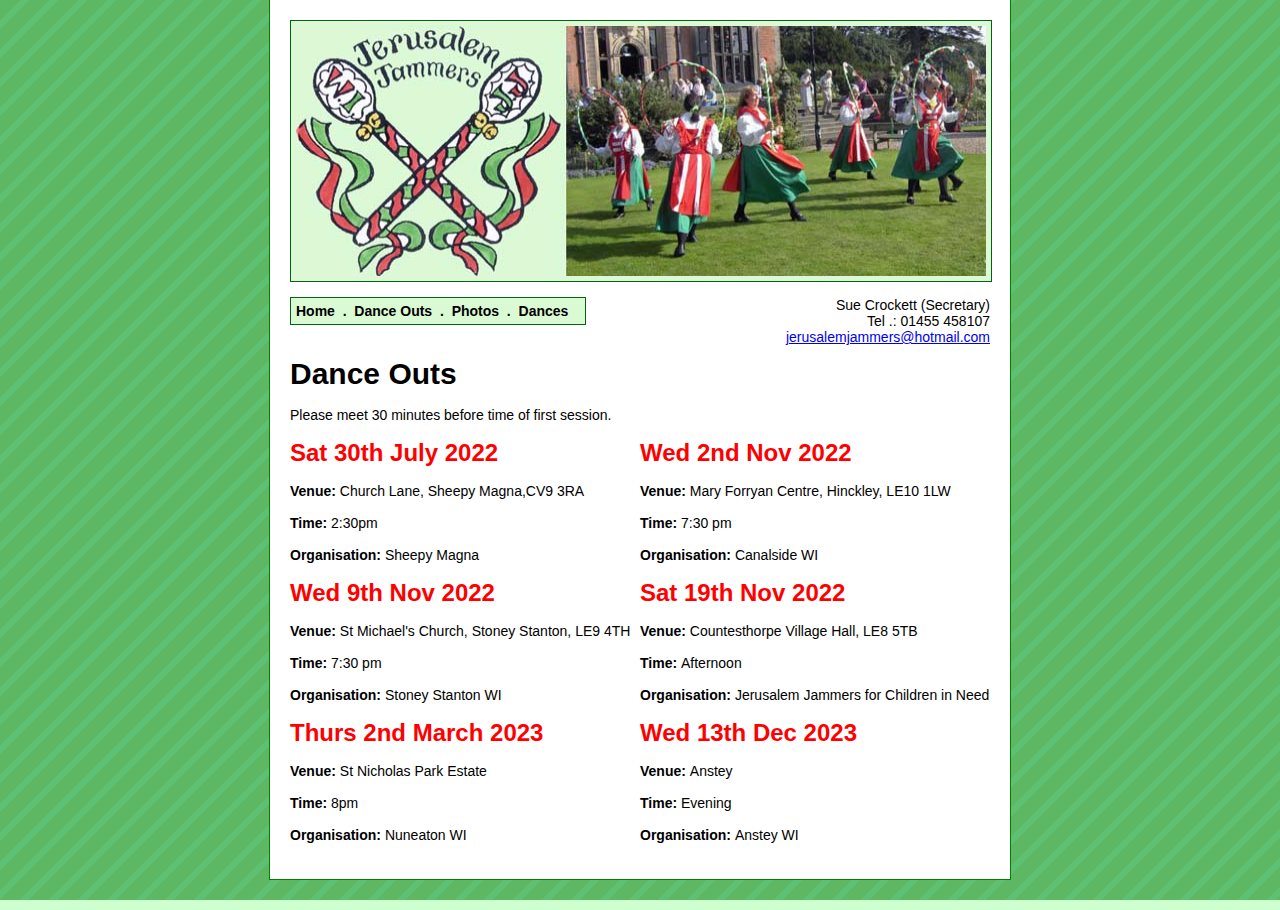
<file: www.jerusalemjammers.co.uk/danceouts.html>
<!DOCTYPE html PUBLIC "-//W3C//DTD XHTML 1.0 Transitional//EN" "http://www.w3.org/TR/xhtml1/DTD/xhtml1-transitional.dtd">
<html xmlns="http://www.w3.org/1999/xhtml">
<meta http-equiv="Content-Type" content="text/html; charset=utf-8"/>
<title>The Jerusalem Jammers</title>
<link href="styles.css" rel="stylesheet" type="text/css"/>

</head>

<body>


<div id="wrapper">
	<img src="assets/images/title/title.jpg" alt="Jeruslaem Jammers" name="logo" width="690" height="250" id="logo"/>


	<div id="contact_top">
		<p>Sue Crockett (Secretary)</p>
		<p>Tel .: 01455 458107</p>
		<p><a href="mailto:jerusalemjammers@hotmail.com">jerusalemjammers@hotmail.com</a></p>
	</div>


	<p id="navigation"><a href="index.html">Home</a>&nbsp;&nbsp;.&nbsp;&nbsp;<a href="danceouts.html">Dance Outs</a>&nbsp;&nbsp;.&nbsp;&nbsp;<a href="photos.html">Photos</a>&nbsp;&nbsp;.&nbsp;&nbsp;<a href="dances.html">Dances</a></p>

<p>&nbsp; </p>
<p>&nbsp;</p>
<h1>Dance Outs</h1>
<p>&nbsp;</p>

<p>Please meet 30 minutes before time of first session. </p>
<p>&nbsp;</p>






<div class="danceouts"><!-- aaaaaaaaaaaaaaaaaaaaaaaaaaaaaaaaaaa -->

<div class="danceouts_01"><!-- left -->

<h2>Sat 30th July 2022 </h2>
<p>&nbsp;</p>
<p><strong> Venue: </strong> Church Lane, Sheepy Magna,CV9 3RA </p>
<p>&nbsp;</p>
<p><strong> Time: </strong> 2:30pm </p>
<p>&nbsp;</p>
<p><strong>Organisation: </strong> Sheepy Magna </p>
<p>&nbsp;</p>
</div>




<div class="danceouts_02"><!-- right -->

<h2>Wed 2nd Nov 2022 </h2>
<p>&nbsp;</p>
<p><strong> Venue: </strong> Mary Forryan Centre, Hinckley, LE10 1LW </p>
<p>&nbsp;</p>
<p><strong> Time: </strong> 7:30 pm </p>
<p>&nbsp;</p>
<p><strong>Organisation: </strong> Canalside WI </p>
<p>&nbsp;</p>
</div>


</div><!-- aaaaaaaaaaaaaaaaaaaaaaaaaaaaaaaaaaaaaaaaa -->



<div class="danceouts"><!-- bbbbbbbbbbbbbbbbbbbbbbbbbbbbbbbbbbbbbbbbbbb -->

<div class="danceouts_01"><!-- left -->

<h2>Wed 9th Nov 2022 </h2>
<p>&nbsp;</p>
<p><strong> Venue: </strong> St Michael's Church, Stoney Stanton, LE9 4TH </p>
<p>&nbsp;</p>
<p><strong> Time: </strong> 7:30 pm </p>
<p>&nbsp;</p>
<p><strong>Organisation: </strong> Stoney Stanton WI</p>
<p>&nbsp;</p>
</div>





<div class="danceouts_02"><!-- right -->

<h2> Sat 19th Nov 2022 </h2>
<p>&nbsp;</p>
<p><strong> Venue: </strong> Countesthorpe Village Hall, LE8 5TB </p>
<p>&nbsp;</p>
<p><strong> Time: </strong> Afternoon </p>
<p>&nbsp;</p>
<p><strong>Organisation: </strong> Jerusalem Jammers  for Children in Need </p>
<p>&nbsp;</p>
</div>


</div><!-- bbbbbbbbbbbbbbbbbbbbbbbbbbbbbbbbbbbbbbbb -->



<div class="danceouts"><!-- ccccccccccccccccccccccccccccccccccccc -->

<div class="danceouts_01"><!-- left -->

<h2>Thurs 2nd March 2023</h2>
<p>&nbsp;</p>
<p><strong> Venue: </strong> St Nicholas Park Estate </p>
<p>&nbsp;</p>
<p><strong> Time: </strong> 8pm </p>
<p>&nbsp;</p>
<p><strong>Organisation: </strong> Nuneaton WI </p>
<p>&nbsp;</p>
</div>



<div class="danceouts_02"><!-- right -->

<h2> Wed 13th Dec 2023</h2>
<p>&nbsp;</p>
<p><strong> Venue: </strong> Anstey </p>
<p>&nbsp;</p>
<p><strong> Time: </strong>Evening</p>
<p>&nbsp;</p>
<p><strong>Organisation: </strong> Anstey WI  </p>
<p>&nbsp;</p>
</div>


</div><!-- ccccccccccccccccccccccccccccccccccccc -->
</div>


</body>
</html>
</file>
<file: styles.css>
@charset "utf-8";
body {
	font-family: Arial, Helvetica, sans-serif;
	background-color: #CEFFCE;
	margin: 0px;
	padding: 0px;
	font-size: 14px;
	background-image: url(assets/images/background/background_stripe.gif);
	background-attachment: fixed;
}

h2 {
	font-size: 24px;
	font-weight: bold;
	color: #FF0000;
	margin: 0px;
}
p {
	margin: 0px;
	padding: 0px;
}






h1 {
	font-size: 30px;
	font-weight: bold;
	color: #000000;
	margin: 0px;
}
iframe {
	border: solid 1px #006414;
	float: nne;

}
#wrapper {
	width: 700px;
	background-color: #FFFFFF;
	margin-left: auto;
	margin-right: auto;
	padding: 20px;
	border-color: #008200;
	border-width: 1px;
	border-style: solid;
	border-top-width: 0px;
	margin-top: 0px;
	margin-bottom: 30px;
}
.dances_01 {
	width: 350px;
	float: left;
	background-color: #E8FBE3;
}
.dances_02 {
	background-color: #E8FBE3;
	float: none;
}
.dances_03 {
	width: 350px;
	float: left;
	background-color: #FFFFFF;
}
.dances_04 {
	background-color: #FFFFFF;
}
.danceouts_01 {
	width: 350px;
	float: left;
}
.danceouts-all {
	margin-bottom: 50px;

}

.danceouts {
	clear: both;
}

.danceouts_02 {

}

#logo {
	float: none;
	border-style: solid;
	border-color: #006414;
	border-width: 1px;
	padding: 5px;
	background-color: #DDF8D5;
}
#navigation {
	margin-top: 15px;
	width: 284px;
	color: #000000;
	padding: 5px;
	border-style: solid;
	border-width: 1px;
	border-color: #006414;
	background-color: #DAFAD3;
	font-weight: bold;
}
#active  {
	text-decoration: underline;
}

#practice_times {
	float: right;
	width: 255px;
	border-style: none;
	border-width: 1px;
	border-color: #006414;
	padding: 0px;
}
#contact_top {
	float: right;
	margin-top: 15px;
	text-align: right;
}

h3 {
	margin: 0px;
	font-weight: bold;
	color: #00B324;
}
#navigation a {
	text-decoration: none;
	color: #000000;
}
.white {
	background-color: #D2F7C8;
}
</file>
<file: www.jerusalemjammers.co.uk/styles.css>
@charset "utf-8";
body {
	font-family: Arial, Helvetica, sans-serif;
	background-color: #CEFFCE;
	margin: 0px;
	padding: 0px;
	font-size: 14px;
	background-image: url(assets/images/background/background_stripe.gif);
	background-attachment: fixed;
}

h2 {
	font-size: 24px;
	font-weight: bold;
	color: #FF0000;
	margin: 0px;
}
p {
	margin: 0px;
	padding: 0px;
}






h1 {
	font-size: 30px;
	font-weight: bold;
	color: #000000;
	margin: 0px;
}
iframe {
	border: solid 1px #006414;
	float: nne;

}
#wrapper {
	width: 700px;
	background-color: #FFFFFF;
	margin-left: auto;
	margin-right: auto;
	padding: 20px;
	border-color: #008200;
	border-width: 1px;
	border-style: solid;
	border-top-width: 0px;
	margin-top: 0px;
	margin-bottom: 30px;
}
.dances_01 {
	width: 350px;
	float: left;
	background-color: #E8FBE3;
}
.dances_02 {
	background-color: #E8FBE3;
	float: none;
}
.dances_03 {
	width: 350px;
	float: left;
	background-color: #FFFFFF;
}
.dances_04 {
	background-color: #FFFFFF;
}
.danceouts_01 {
	width: 350px;
	float: left;
}
.danceouts-all {
	margin-bottom: 50px;

}

.danceouts {
	clear: both;
}

.danceouts_02 {

}

#logo {
	float: none;
	border-style: solid;
	border-color: #006414;
	border-width: 1px;
	padding: 5px;
	background-color: #DDF8D5;
}
#navigation {
	margin-top: 15px;
	width: 284px;
	color: #000000;
	padding: 5px;
	border-style: solid;
	border-width: 1px;
	border-color: #006414;
	background-color: #DAFAD3;
	font-weight: bold;
}
#active  {
	text-decoration: underline;
}

#practice_times {
	float: right;
	width: 255px;
	border-style: none;
	border-width: 1px;
	border-color: #006414;
	padding: 0px;
}
#contact_top {
	float: right;
	margin-top: 15px;
	text-align: right;
}

h3 {
	margin: 0px;
	font-weight: bold;
	color: #00B324;
}
#navigation a {
	text-decoration: none;
	color: #000000;
}
.white {
	background-color: #D2F7C8;
}
</file>
